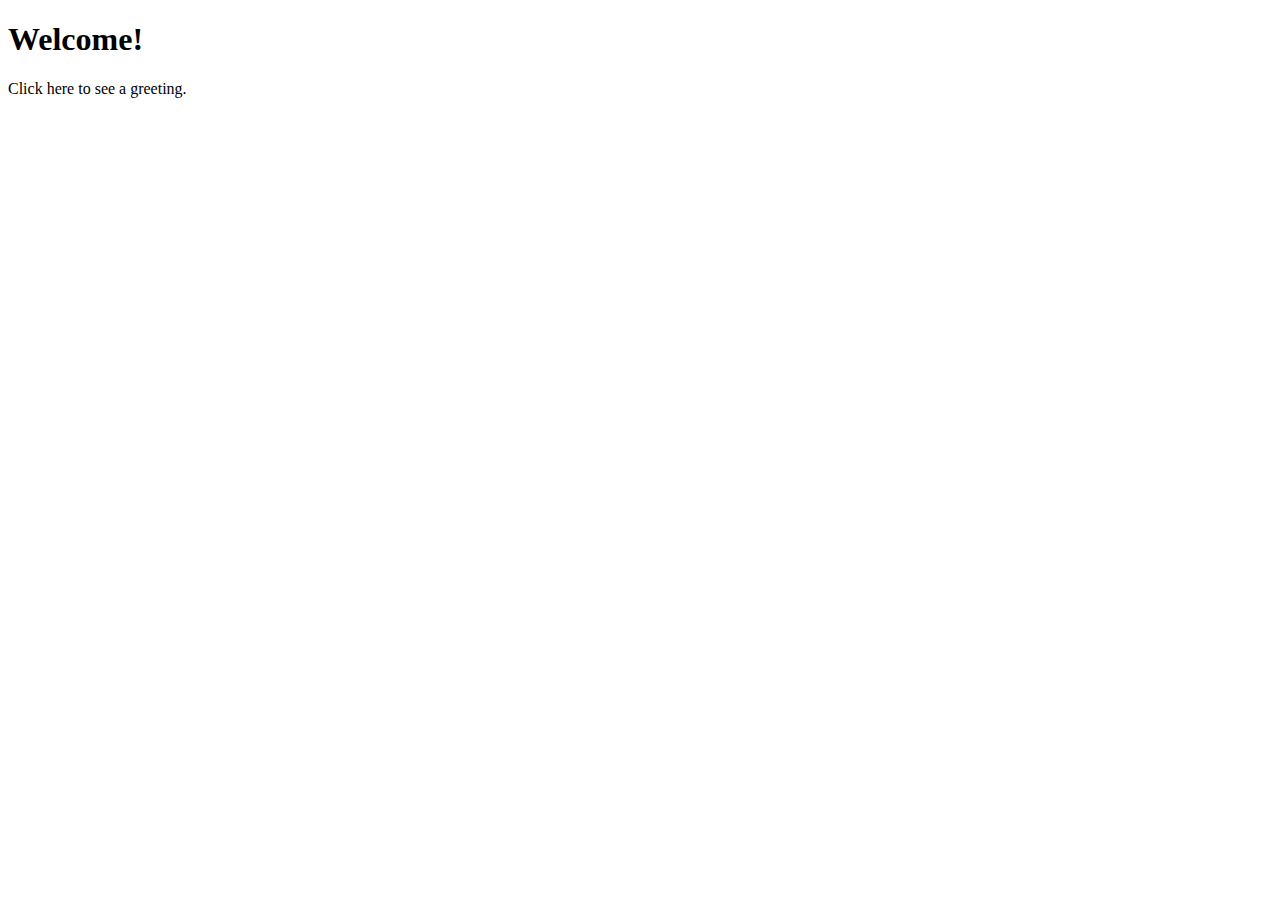
<file: src/main/resources/templates/securitytest.html>
<!DOCTYPE html>
<html xmlns="http://www.w3.org/1999/xhtml" xmlns:th="http://www.thymeleaf.org" xmlns:sec="http://www.thymeleaf.org/thymeleaf-extras-springsecurity3">
    <head>
        <title>Spring Security Example</title>
    </head>
    <body>
        <h1>Welcome!</h1>

        <p>Click <a th:href="@{/greeting}">here</a> to see a greeting.</p>
    </body>
</html>
</file>
